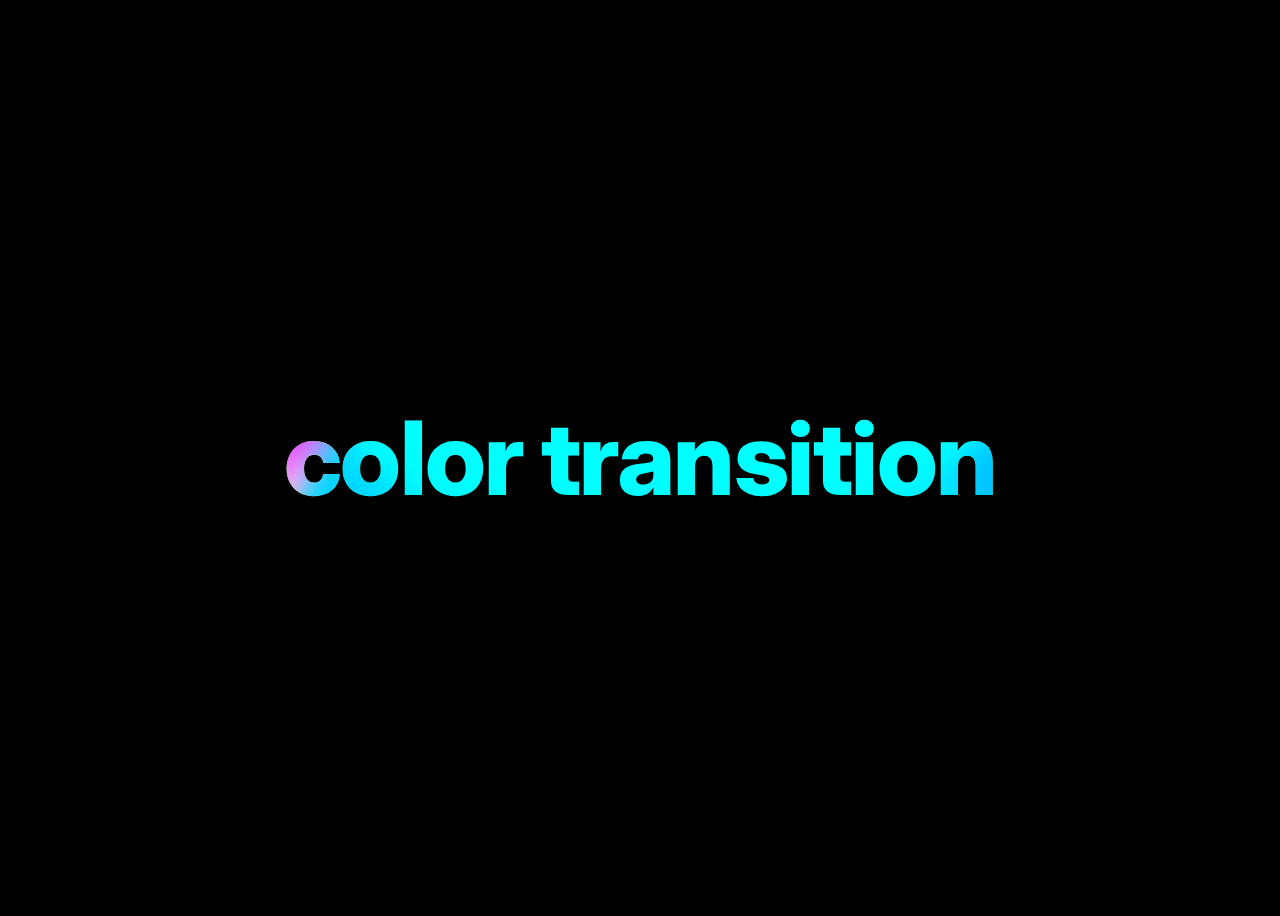
<file: color-transition/index.html>
<!DOCTYPE html>
<html lang="en">
    <head>
    <title>color transition animation</title>
    <meta charset="UTF-8">
    <meta name="viewport" content="width=device-width, initial-scale=1.0">
    <link rel="stylesheet" href="style.css">
</head>

<body>

    <div class="content">
        <h1 class="title">color transition
          <div class="color">
            <div class="color__item"></div>
            <div class="color__item"></div>
            <div class="color__item"></div>
            <div class="color__item"></div>
          </div>
        </h1>
      </div>

</body>
</html>
</file>
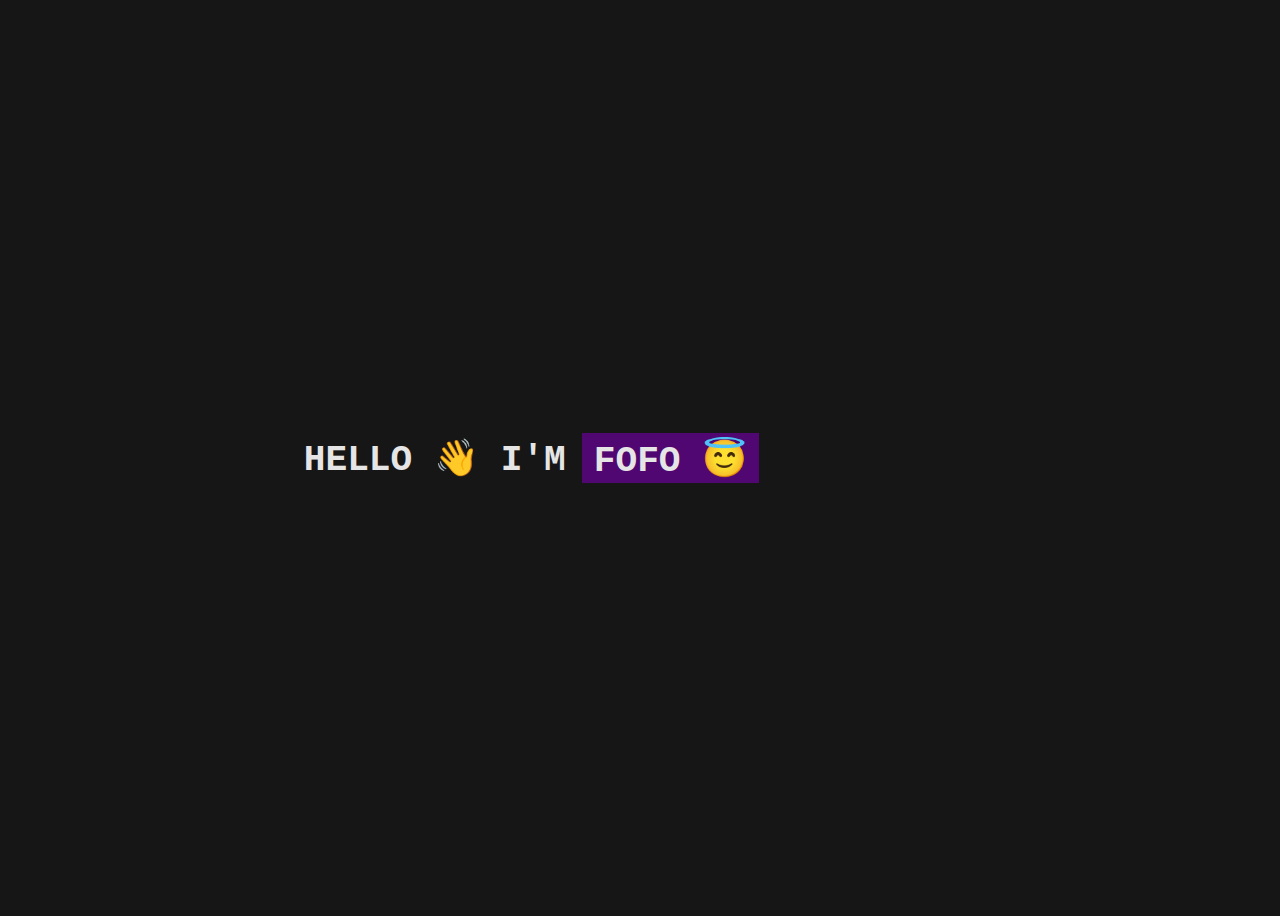
<file: presentation-animation/index.html>
<!DOCTYPE html>
<html>
<head>
    <title>Animation presentation</title>
    <meta charset="UTF-8">
    <link rel="stylesheet" href="style.css">
</head>
<body>
    <main class="container">
        <p>Hello 👋 i'm</p>
        <section class="animation">
            <div class="first">
                <div>Fofo 😇</div>
            </div>
            <div class="second">
                <div>Developper web 💻</div> 
            </div>
            <div class="third">
                <div>IT student 📚</div>
            </div>
        </section>
    </main>
</body>
</html>
</file>
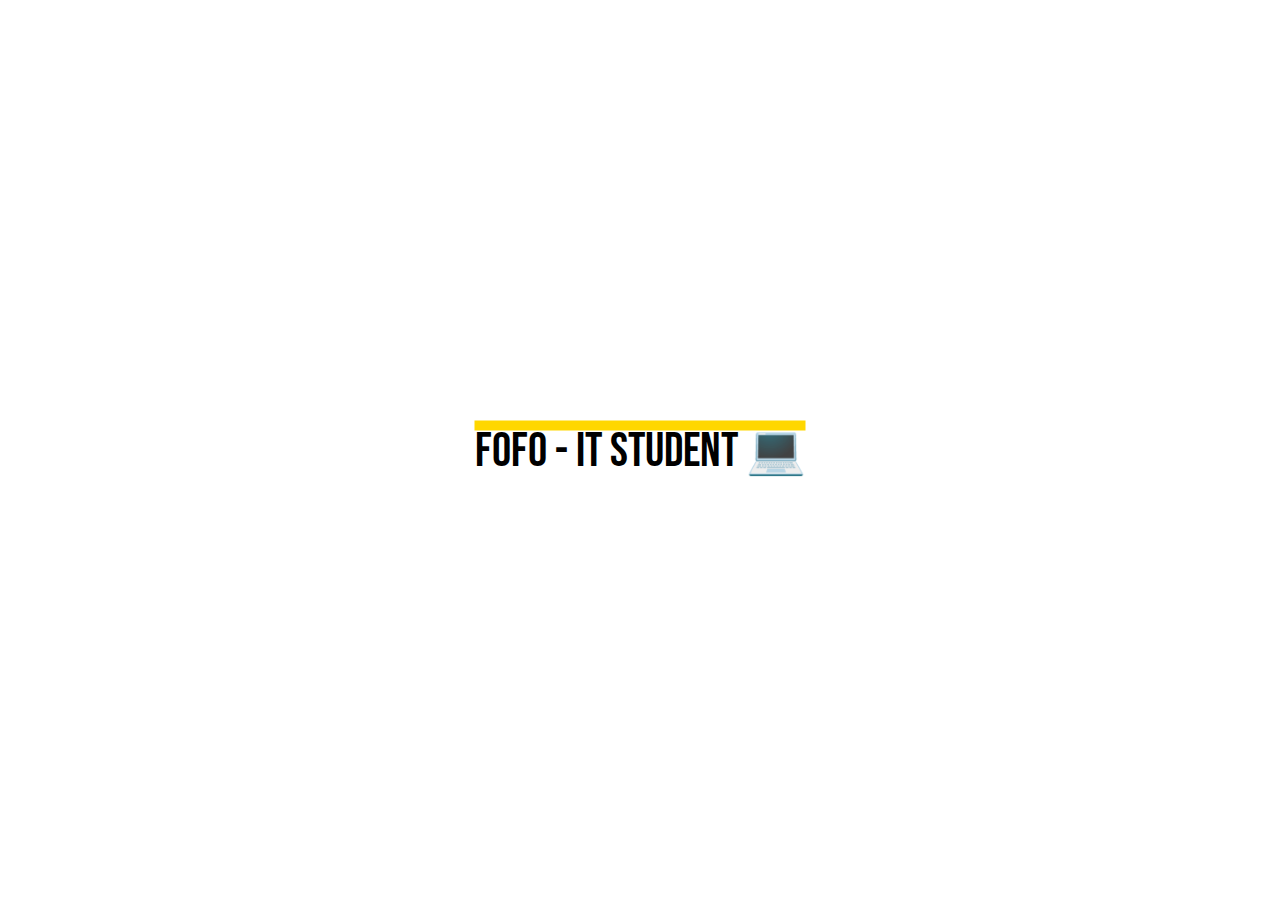
<file: text-animation-hover/index.html>
<!DOCTYPE html>
<html lang="en">
<head>
    <title>text animation</title>
    <meta charset="UTF-8">
    <meta name="viewport" content="width=device-width, initial-scale=1.0">
    <link rel="stylesheet" href="style.css">
</head>

<body>
    <span>Fofo - IT Student &#128187;</span>

</body>
</html>
</file>
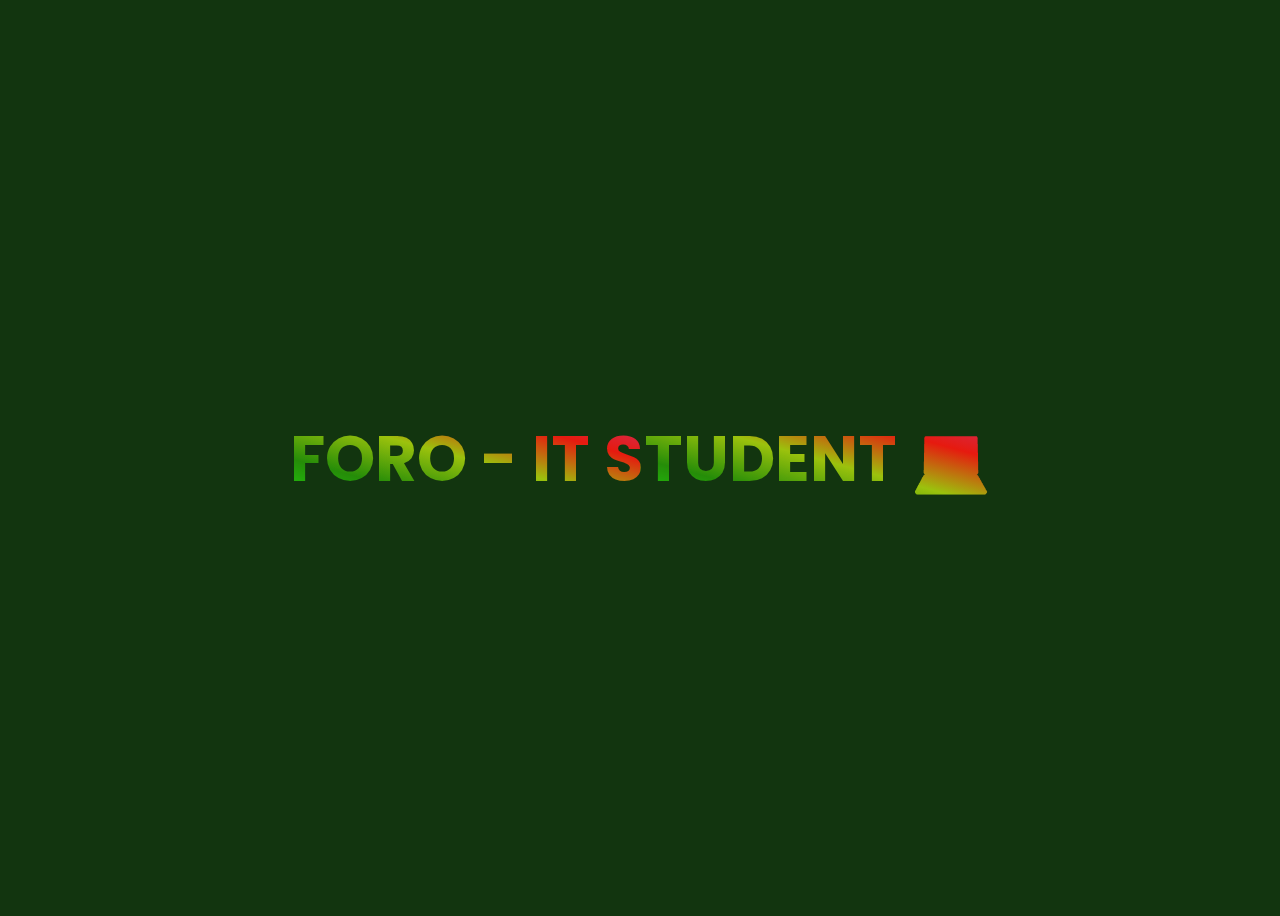
<file: text-animation/index.html>
<!DOCTYPE html>
<html lang="en">
<head>
    <title>text animation</title>
    <meta charset="UTF-8">
    <meta name="viewport" content="width=device-width, initial-scale=1.0">
    <link rel="stylesheet" href="./style.css">
</head>

<body>
    <div class="container-text">
        <h1>Foro - IT Student &#128187; </h1>
      </div>
      
</body>
</html>
</file>
<file: color-transition/style.css>
@import url("https://fonts.googleapis.com/css2?family=Inter:wght@400;800&display=swap");

:root {
  --bg: #000000;
  --clr-1: #00c2ff;
  --clr-2: #33ff8c;
  --clr-3: #ffc640;
  --clr-4: #e54cff;

  --blur: 1rem;
  --fs: clamp(3rem, 8vw, 7rem);
  --ls: clamp(-1.75px, -0.25vw, -3.5px);
}

body {
  min-height: 100vh;
  display: grid;
  place-items: center;
  background-color: var(--bg);
  color: #fff;
  font-family: "Inter", "DM Sans", Arial, sans-serif;
}

*,
*::before,
*::after {
  font-family: inherit;
  box-sizing: border-box;
}

.content {
  text-align: center;
}

.title {
  font-size: var(--fs);
  font-weight: 800;
  letter-spacing: var(--ls);
  position: relative;
  overflow: hidden;
  background: var(--bg);
  margin: 0;
}

.color {
  position: absolute;
  top: 0;
  left: 0;
  width: 100%;
  height: 100%;
  z-index: 2;
  mix-blend-mode: darken;
  pointer-events: none;
}

.color__item {
  overflow: hidden;
  position: absolute;
  width: 60vw;
  height: 60vw;
  background-color: var(--clr-1);
  border-radius: 37% 29% 27% 27% / 28% 25% 41% 37%;
  filter: blur(var(--blur));
  mix-blend-mode: overlay;
}

.color__item:nth-of-type(1) {
  top: -50%;
  animation: color-border 6s ease-in-out infinite,
    color-1 12s ease-in-out infinite alternate;
}

.color__item:nth-of-type(2) {
  background-color: var(--clr-3);
  right: 0;
  top: 0;
  animation: color-border 6s ease-in-out infinite,
    color-2 12s ease-in-out infinite alternate;
}

.color__item:nth-of-type(3) {
  background-color: var(--clr-2);
  left: 0;
  bottom: 0;
  animation: color-border 6s ease-in-out infinite,
    color-3 8s ease-in-out infinite alternate;
}

.color__item:nth-of-type(4) {
  background-color: var(--clr-4);
  right: 0;
  bottom: -50%;
  animation: color-border 6s ease-in-out infinite,
    color-4 24s ease-in-out infinite alternate;
}

@keyframes color-1 {
  0% {
    top: 0;
    right: 0;
  }

  50% {
    top: 100%;
    right: 75%;
  }

  75% {
    top: 100%;
    right: 25%;
  }

  100% {
    top: 0;
    right: 0;
  }
}

@keyframes color-2 {
  0% {
    top: -50%;
    left: 0%;
  }

  60% {
    top: 100%;
    left: 75%;
  }

  85% {
    top: 100%;
    left: 25%;
  }

  100% {
    top: -50%;
    left: 0%;
  }
}

@keyframes color-3 {
  0% {
    bottom: 0;
    left: 0;
  }

  40% {
    bottom: 100%;
    left: 75%;
  }

  65% {
    bottom: 40%;
    left: 50%;
  }

  100% {
    bottom: 0;
    left: 0;
  }
}

@keyframes color-4 {
  0% {
    bottom: -50%;
    right: 0;
  }

  50% {
    bottom: 0%;
    right: 40%;
  }

  90% {
    bottom: 50%;
    right: 25%;
  }

  100% {
    bottom: -50%;
    right: 0;
  }
}

@keyframes color-border {
  0% {
    border-radius: 37% 29% 27% 27% / 28% 25% 41% 37%;
  }

  25% {
    border-radius: 47% 29% 39% 49% / 61% 19% 66% 26%;
  }

  50% {
    border-radius: 57% 23% 47% 72% / 63% 17% 66% 33%;
  }

  75% {
    border-radius: 28% 49% 29% 100% / 93% 20% 64% 25%;
  }

  100% {
    border-radius: 37% 29% 27% 27% / 28% 25% 41% 37%;
  }
}
</file>
<file: presentation-animation/style.css>
body {
    font-family: 'Montserrat', monospace;
    font-weight: bold;
    background-color: #161616;
}

p {
    text-shadow: 0 0 7px rgba(255, 255, 255, .3), 0 0 3px rgba (255, 255, 255, 3);
}

.container {
    color: #e5e5e5;
    font-size: 2.26rem;
    text-transform: uppercase;
    height: 100vh;
    display: flex;
    align-items: center;
    justify-content: center;
}

.animation {
    height: 50px;
    overflow: hidden;
    margin-left: 1rem;
}

.animation>div>div {
    padding: 0.25rem 0.75rem;
    height: 2.81rem;
    margin-bottom: 2.81rem;
    display: inline-block;
}

.animation div:first-child {
    animation: text-animation 8s infinite;
}

.first div {
    background-color: #500772;

}

.second div {
    background-color: #500772;
}

.third div {
    background-color: #500772;
}

@keyframes text-animation {
    0% {
        margin-top: 0;
    }
    10% {
        margin-top: 0;
    }
    20% {
        margin-top: -5.62rem;
    }
    30% {
        margin-top: -5.62rem;
    }
    40% {
        margin-top: -11.24rem;
    }
    60% {
        margin-top: -11.24rem;
    }
    70% {
        margin-top: -5.62rem;
    }
    80% {
        margin-top: -5.62rem;
    }
    90% {
        margin-top: 0;
    }
    100% {
        margin-top: 0;
    }
}
</file>
<file: text-animation-hover/style.css>
@import url('https://fonts.googleapis.com/css2?family=Bebas+Neue&display=swap');

span {
  font-family: 'Bebas Neue', cursive;
  font-size: 3em;
  position: absolute;
  top: 50%;
  left: 50%;
  transform: translate(-50%,-50%);
  background-image: linear-gradient(gold, gold);
  background-size: 100% 10px;
  background-repeat: no-repeat;
  background-position: 100% 0%;
   transition: background-size .7s, background-position .5s ease-in-out;
}

span:hover {
  background-size: 100% 100%;
  background-position: 0% 100%;
  transition: background-position .7s, background-size .5s ease-in-out;
}
</file>
<file: text-animation/style.css>
@import url('https://fonts.googleapis.com/css2?family=Poppins:wght@500&display=swap');

body {
    background-color: #12350f;
}

.container-text {
  display: flex;
  justify-content: center;
  align-items: center;
  width: 100%;
  height: 100vh;
}

h1 {
  text-transform: uppercase;
	background-image: linear-gradient(to right top, #1fd40f, #31c005a1, #9bc20d, #e61a0f, #ca3470);
   background-size: 50% auto;
	-webkit-background-clip: text;
	-webkit-text-fill-color: transparent;
  font-family: 'Poppins', sans-serif;
  font-size: 5vw;
  animation: gradientAnim 7.5s ease  alternate infinite;
}


@keyframes gradientAnim {
  to {
    background-position: 100% top;
  }
}
</file>
